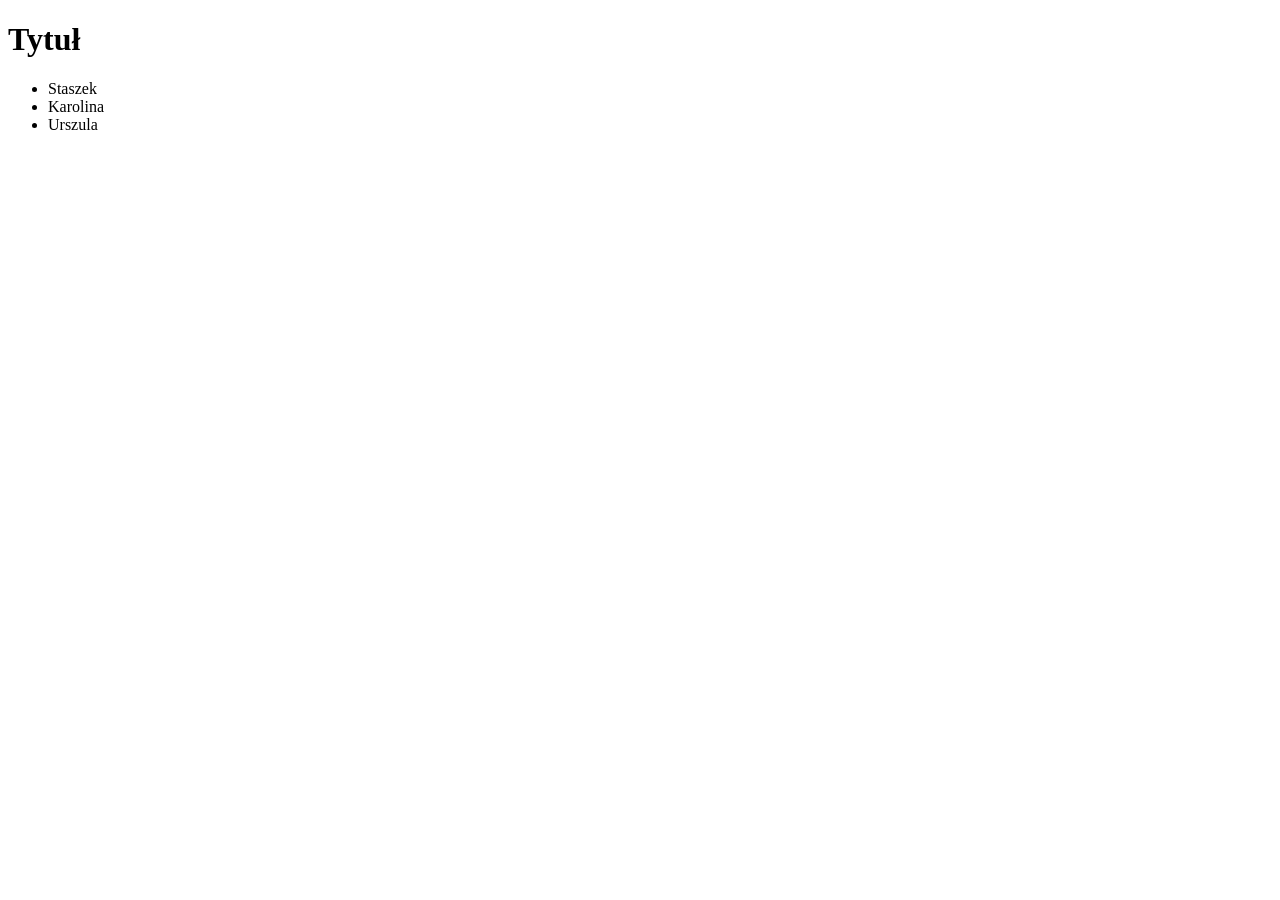
<file: UwU_JS/wsei-javascript-laboratorium-2022-2023/Lab-5/selectors/dom.html>
<!DOCTYPE html>
<html lang="en">
<head>
    <meta charset="UTF-8">
    <meta http-equiv="X-UA-Compatible" content="IE=edge">
    <meta name="viewport" content="width=device-width, initial-scale=1.0">
    <script src="./dom.js" defer></script>
   <link href="./styles.css" rel="stylesheet">
    <title>Document</title>
</head>
<body>
    <h1 id="head1 red">Tytuł</h1>
    <ul id="people">
        <li class="red">Staszek</li>
        <li>Karolina</li>
        <li class="red">Urszula</li>
    </ul>
</body>
</html>
</file>
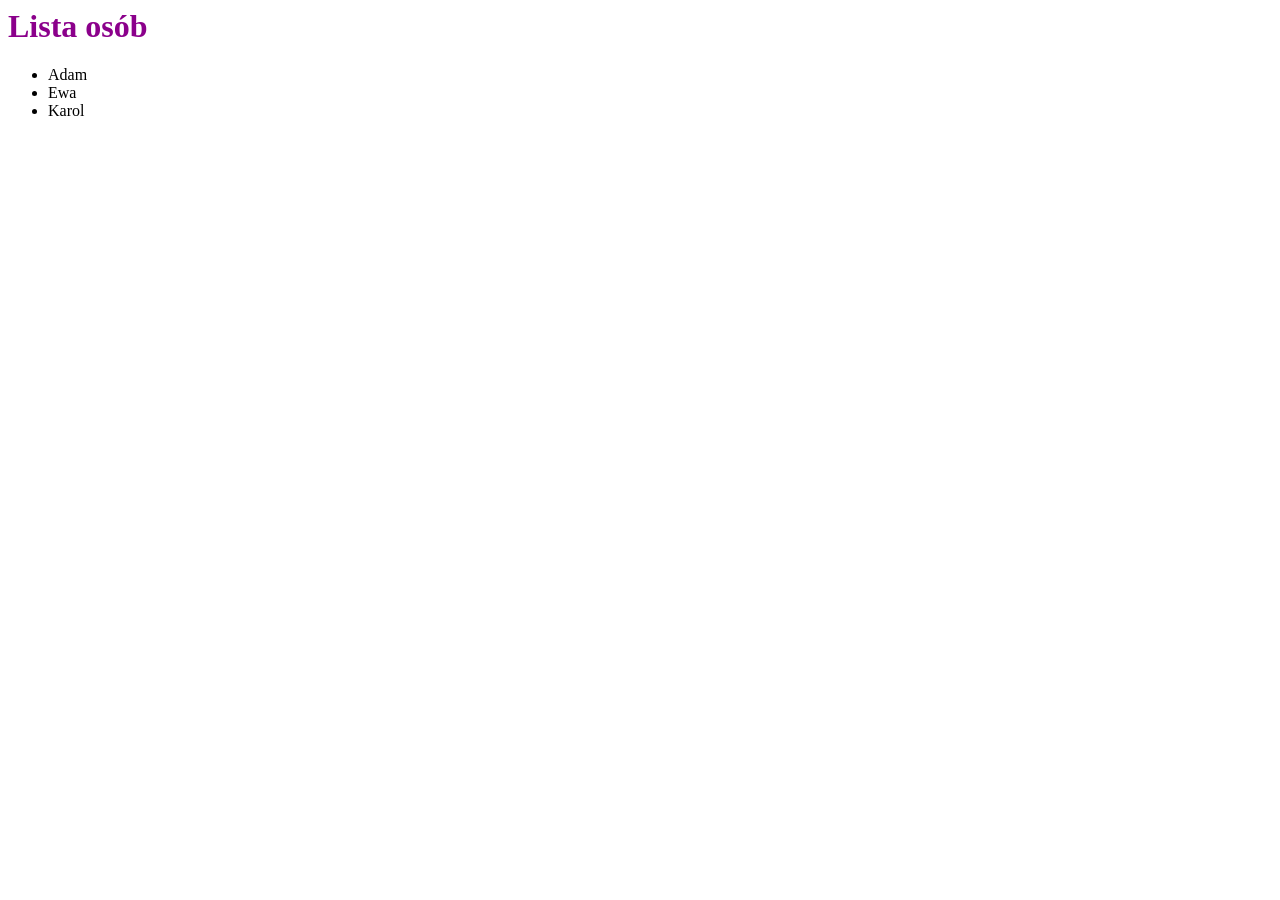
<file: UwU_JS/wsei-javascript-laboratorium-2022-2023/Lab-5/selectors/rebuild.html>
<html lang="en">

<head>
    <meta charset="UTF-8">
    <meta http-equiv="X-UA-Compatible" content="IE=edge">
    <meta name="viewport" content="width=device-width, initial-scale=1.0">
    <script src="./rebuild.js" defer></script>
    <link href="./styles.css" rel="stylesheet">
    <title>Document</title>
</head>

<body>
    <h1 id="head1">Tytuł</h1>
    <ul id="people">
        <li class="red">Staszek</li>
        <li>Karolina</li>
        <li class="red">Urszula</li>
    </ul>
</body>

</html>
</file>
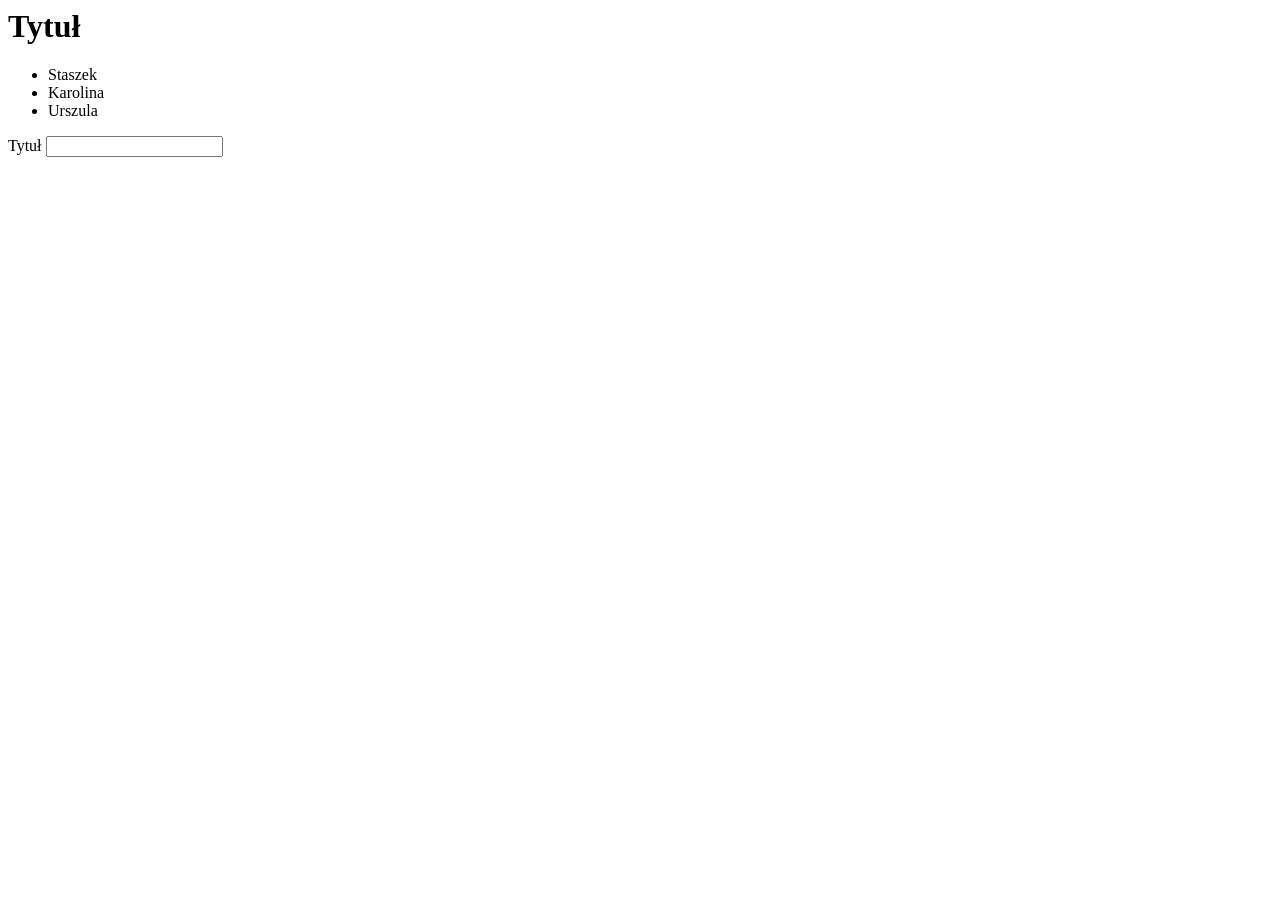
<file: UwU_JS/wsei-javascript-laboratorium-2022-2023/Lab-5/selectors/selectors.html>
<html lang="en">
<head>
    <meta charset="UTF-8">
    <meta http-equiv="X-UA-Compatible" content="IE=edge">
    <meta name="viewport" content="width=device-width, initial-scale=1.0">
    <script src="./selector.js" defer></script>
    <link href="./styles.css" rel="stylesheet">
    <title>Document</title>
</head>

<body>
    <h1 id="head1 red">Tytuł</h1>
    <ul id="people">
        <li class="red">Staszek</li>
        <li>Karolina</li>
        <li class="red">Urszula</li>
    </ul>
    <form>
        <label for="title">Tytuł</label>
        <input type="text" name = "title" id="title"/> 
    </form>
</body>

</html>
</file>
<file: UwU_JS/wsei-javascript-laboratorium-2022-2023/Lab-5/selectors/styles.css>
.coloredHead{
    color: darkmagenta;
}
</file>
